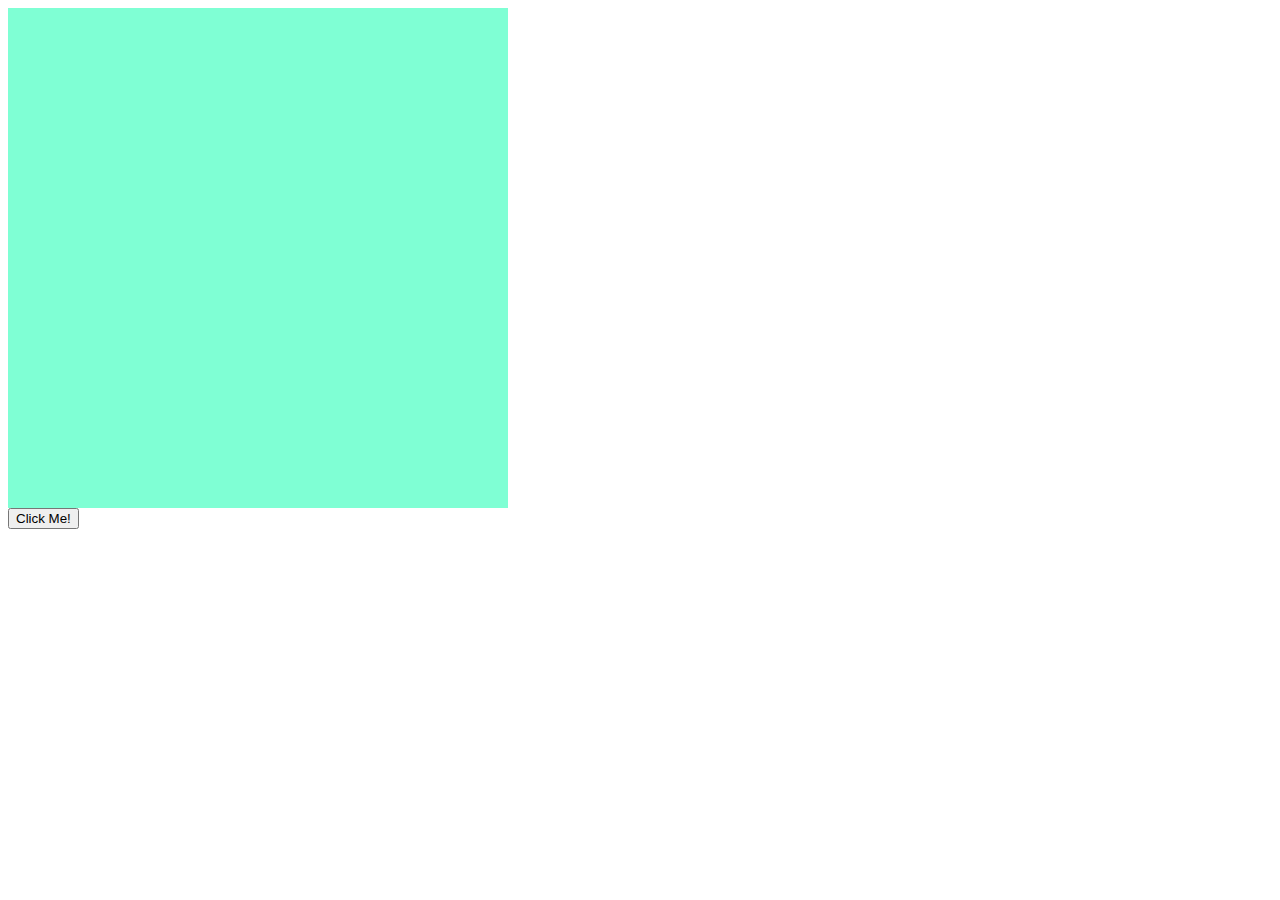
<file: DAY1/index.html>
<!DOCTYPE html>
<html lang="en">
<head>
    <meta charset="UTF-8">
    <meta name="viewport" content="width=device-width, initial-scale=1.0">
    <link rel="stylesheet" href="style.css">
    <title>ShiftBackgroundcolor</title>
</head>
<body>
    <div id="container"></div>
    <button id="button">Click Me!</button>
    <script src="main.js"></script>
</body>
</html>
</file>
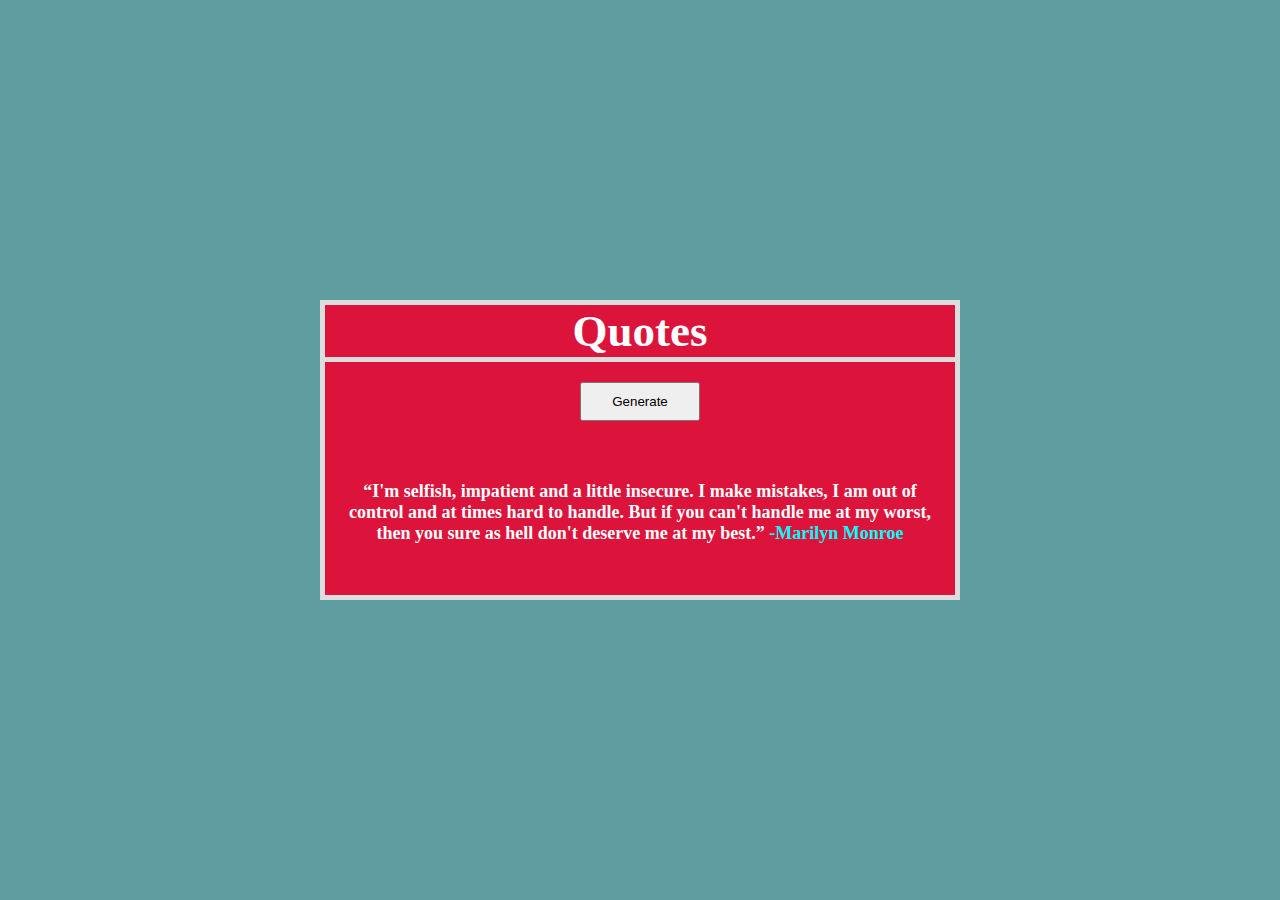
<file: DAY2/index.html>
<!DOCTYPE html>
<html lang="en">
<head>
    <meta charset="UTF-8">
    <meta name="viewport" content="width=device-width, initial-scale=1.0">
    <link rel="stylesheet" href="style.css">
    <title>Quotes</title>
</head>
<body>
<div class="container">
    <h1>Quotes</h1>
    <button class="generate">Generate</button>
    <div class="main">
        <p class="quote">
            “I'm selfish, impatient and a little insecure. I make mistakes, I am out of control and at times hard to handle. But if you can't handle me at my worst, then you sure as hell don't deserve me at my best.”
            <span class="author"> -Marilyn Monroe</span>
        </p>
    </div>

    
</div>


    <script src="main.js"></script>
</body>
</html>
</file>
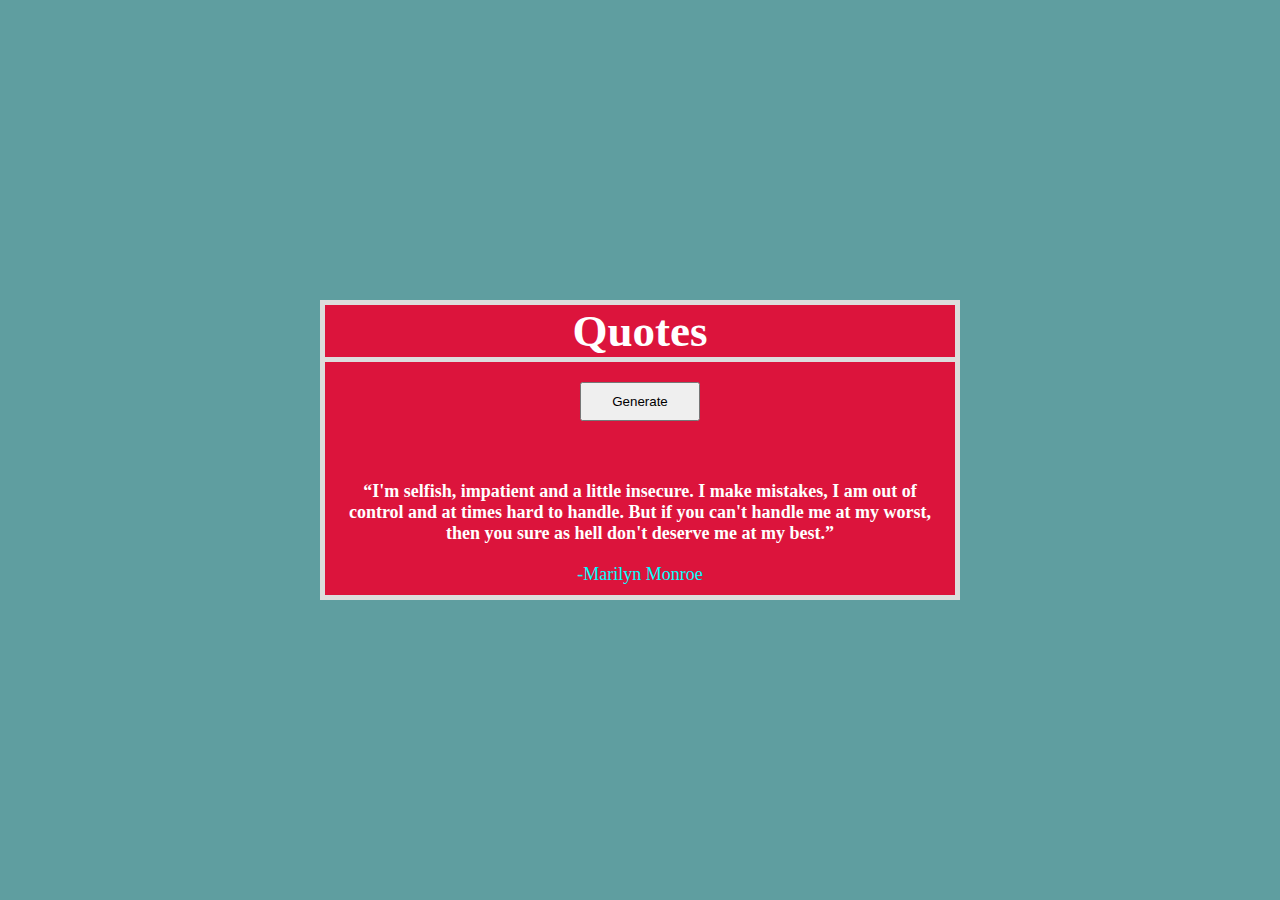
<file: RANDOMQUOTE/index.html>
<!DOCTYPE html>
<html lang="en">
<head>
    <meta charset="UTF-8">
    <meta name="viewport" content="width=device-width, initial-scale=1.0">
    <link rel="stylesheet" href="style.css">
    <title>Quotes</title>
</head>
<body>
<div class="container">
    <h1>Quotes</h1>
    <button class="generate">Generate</button>
    <div class="main">
        <p class="quote">
            “I'm selfish, impatient and a little insecure. I make mistakes, I am out of control and at times hard to handle. But if you can't handle me at my worst, then you sure as hell don't deserve me at my best.”
        </p>
        <span class="author"> -Marilyn Monroe</span>
    </div>

    
</div>


    <script src="main.js"></script>
</body>
</html>
</file>
<file: DAY1/style.css>
#container{
    height: 500px;
    width: 500px;
    background-color: aquamarine;
}
</file>
<file: DAY2/style.css>
*{
    margin : 0;
    padding: 0;
    box-sizing: border-box;
}
body{
    height: 100vh;
    width: 100%;
    display : grid;
    place-items: center;
    text-align: center;
    background:cadetblue;
}
.container{
    width: 50%;
    min-height: 300px;
    background: crimson;
    color: #fff;
    border: 5px solid #ddd;
}
.container h1{
    font-size: 45px;
    border-bottom: 5px solid #ddd;
}
.container button{
    padding : 10px 30px;
    margin-top: 20px;
}
.container .main p{
    padding: 20px;
    margin-top: 40px;
    font-size: 18px;
    font-weight: bolder;
}
.container .main span{
    color: aqua;
    font-size: 18px;
}
</file>
<file: RANDOMQUOTE/style.css>
*{
    margin : 0;
    padding: 0;
    box-sizing: border-box;
}
body{
    height: 100vh;
    width: 100%;
    display : grid;
    place-items: center;
    text-align: center;
    background:cadetblue;
}
.container{
    width: 50%;
    min-height: 300px;
    background: crimson;
    color: #fff;
    border: 5px solid #ddd;
}
.container h1{
    font-size: 45px;
    border-bottom: 5px solid #ddd;
}
.container button{
    padding : 10px 30px;
    margin-top: 20px;
}
.container .main p{
    padding: 20px;
    margin-top: 40px;
    font-size: 18px;
    font-weight: bolder;
}
.container .main span{
    color: aqua;
    font-size: 18px;
}
</file>
